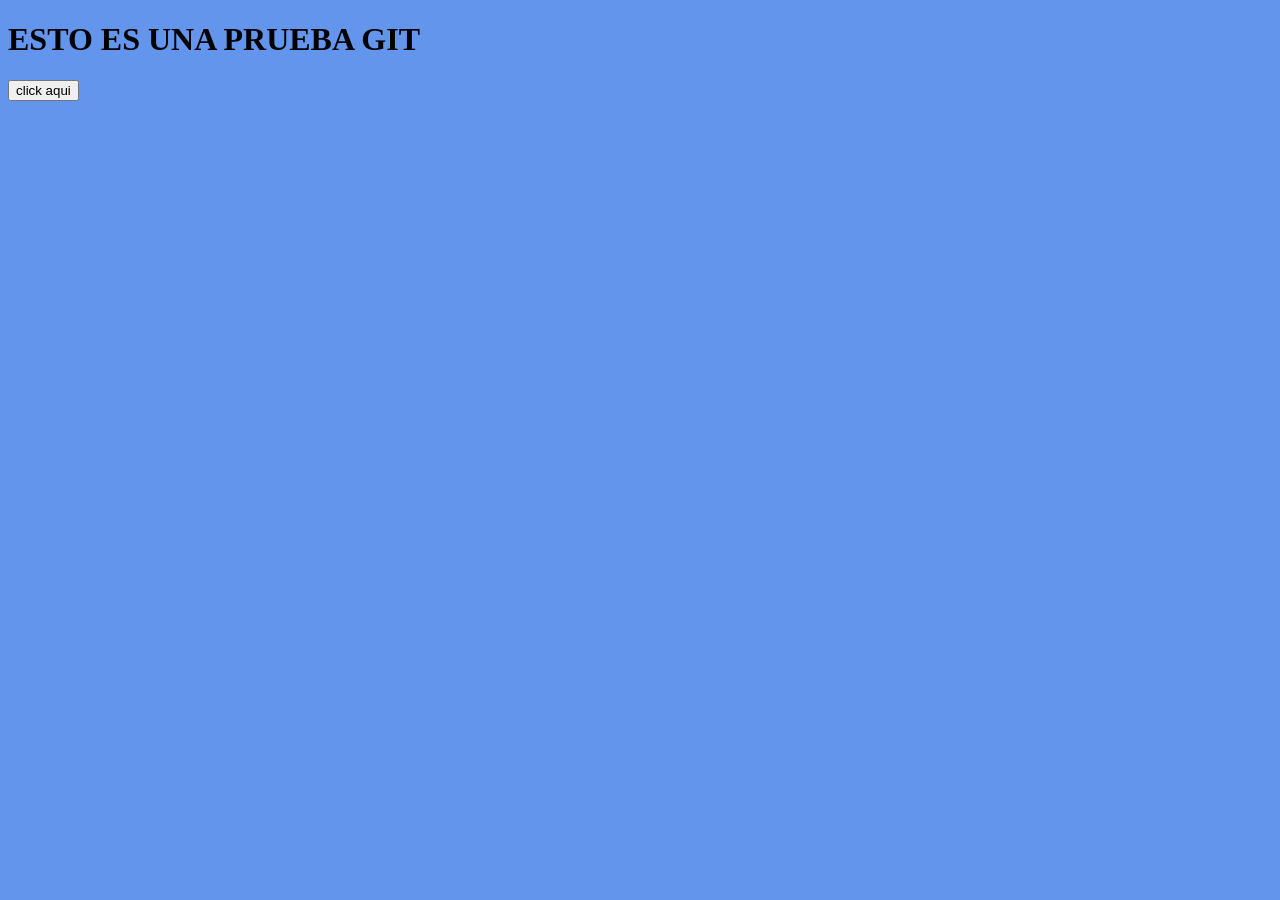
<file: index.html>
<!DOCTYPE html>
<html lang="en">
<head>
    <meta charset="UTF-8">
    <meta name="viewport" content="width=device-width, initial-scale=1.0">
    <link rel="stylesheet" href="./style.css">
    <title>Document</title>
</head>
<body>
    <h1>ESTO ES UNA PRUEBA GIT</h1>
    <a href="./page1.html"> <button>click aqui</button></a>
</body>
</html>
</file>
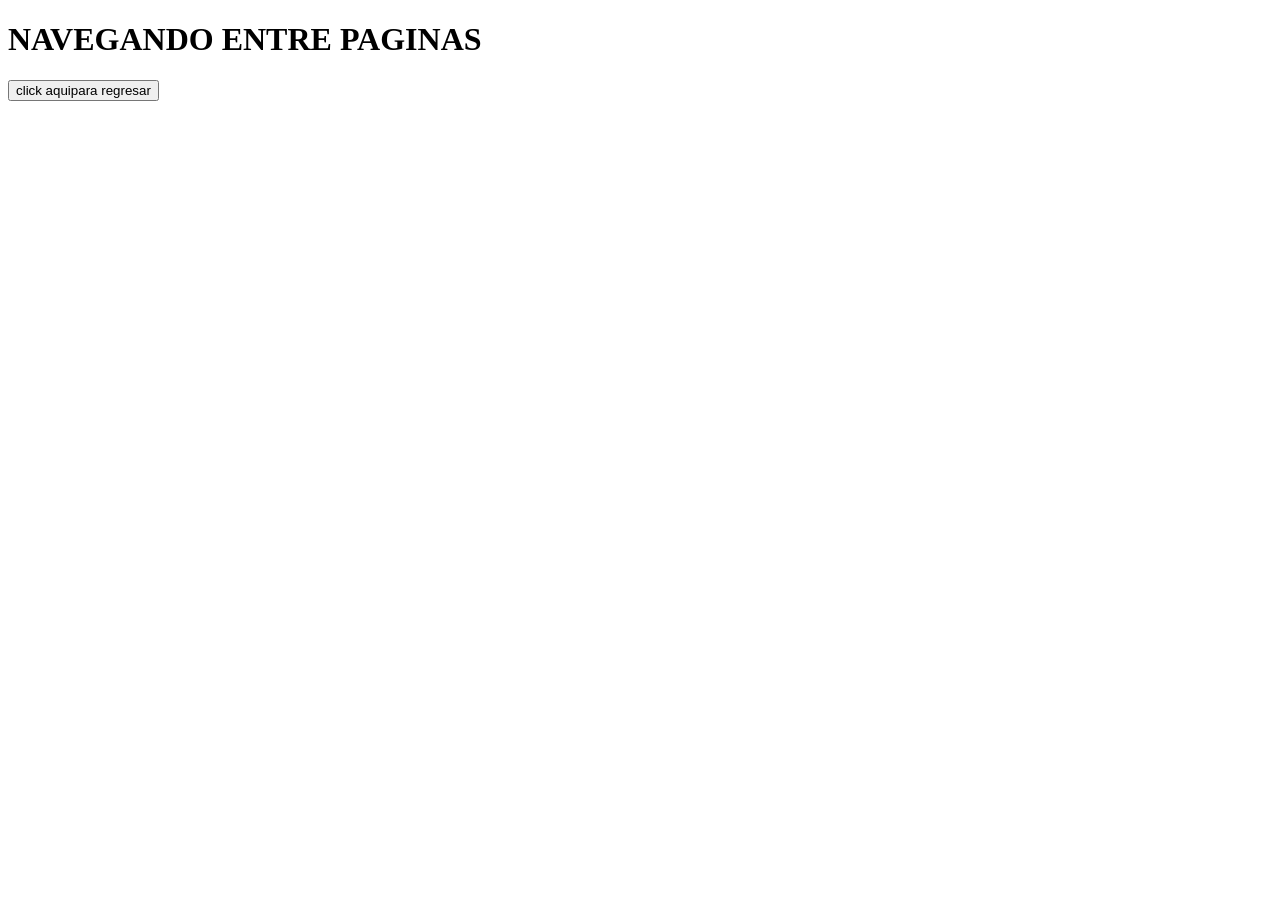
<file: page1.html>
<!DOCTYPE html>
<html lang="en">
<head>
    <meta charset="UTF-8">
    <meta name="viewport" content="width=, initial-scale=1.0">
    <title>Document</title>
</head>
<body>
    <h1>NAVEGANDO ENTRE PAGINAS</h1>
     <a href="./index.html"> <button>click aquipara regresar</button></a>
</body>
</html>
</file>
<file: style.css>
body {

background-color: cornflowerblue;

}
</file>
